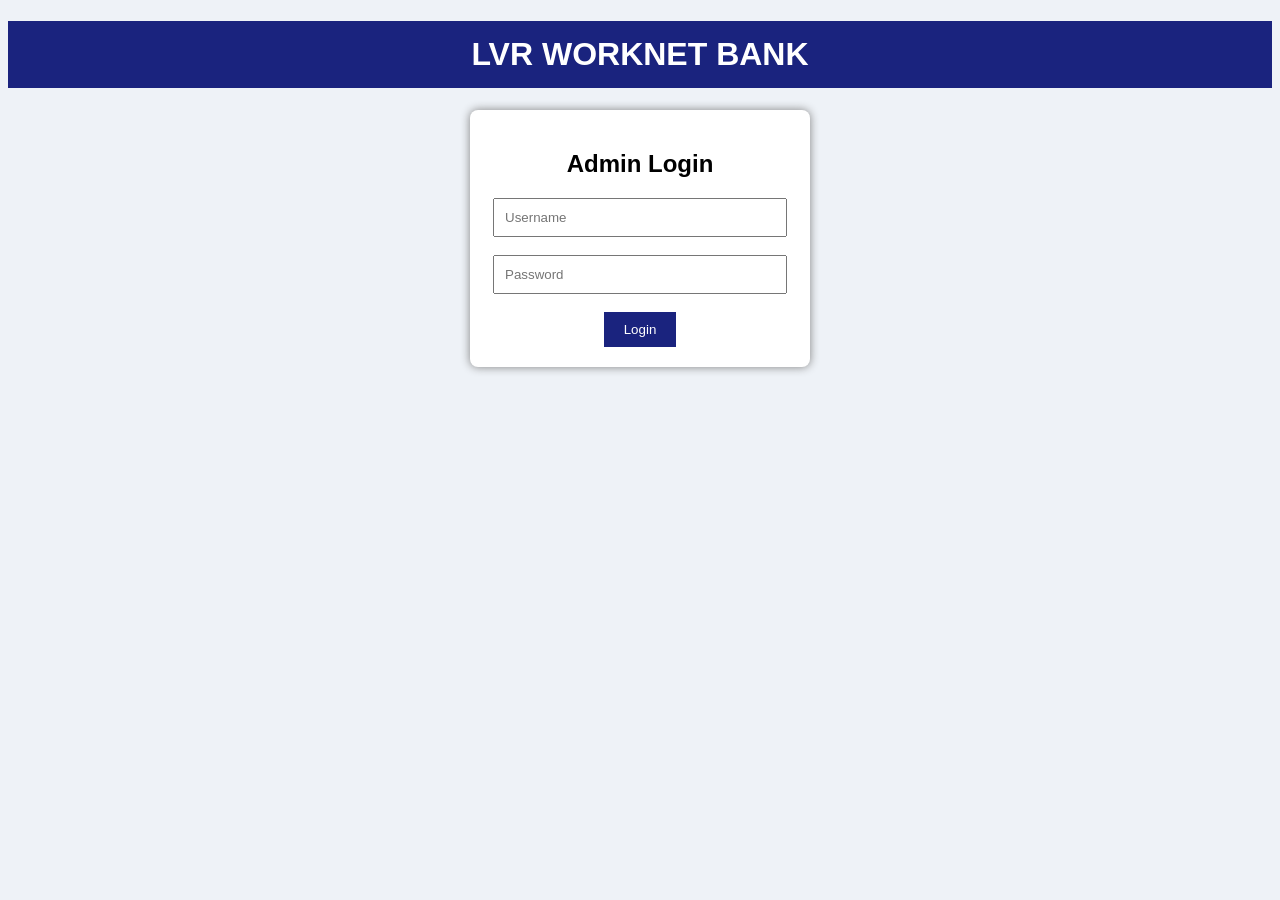
<file: index.html>
<!DOCTYPE html>
<html>
<head>
<title>LVR Worknet Bank</title>
<link rel="stylesheet" href="style.css">
</head>

<body>

<h1>LVR WORKNET BANK</h1>

<div class="box">
<h2>Admin Login</h2>

<input id="user" placeholder="Username"><br><br>
<input id="pass" type="password" placeholder="Password"><br><br>

<button onclick="login()">Login</button>

</div>

<script>
function login(){
var u=document.getElementById("user").value;
var p=document.getElementById("pass").value;

if(u=="admin" && p=="1234"){
window.location="dashboard.html";
}else{
alert("Invalid Login");
}
}
</script>

</body>
</html>
</file>
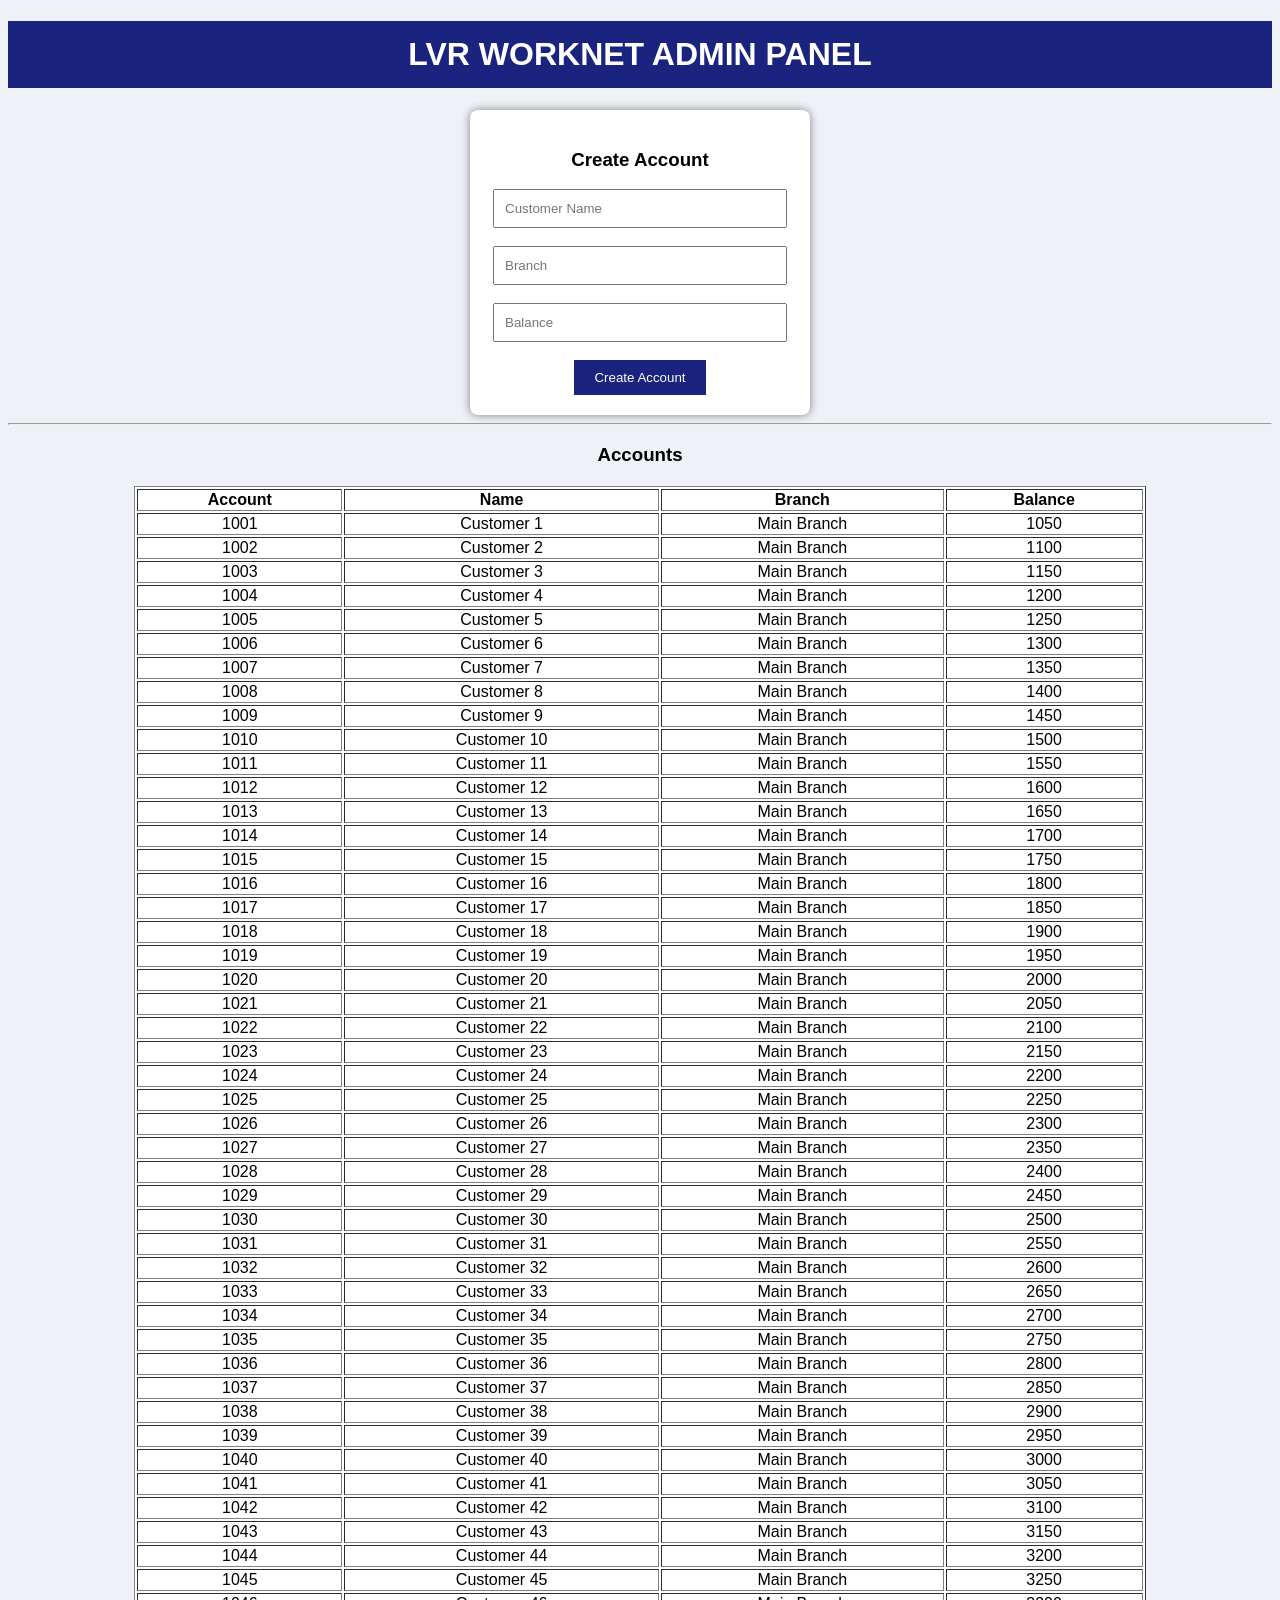
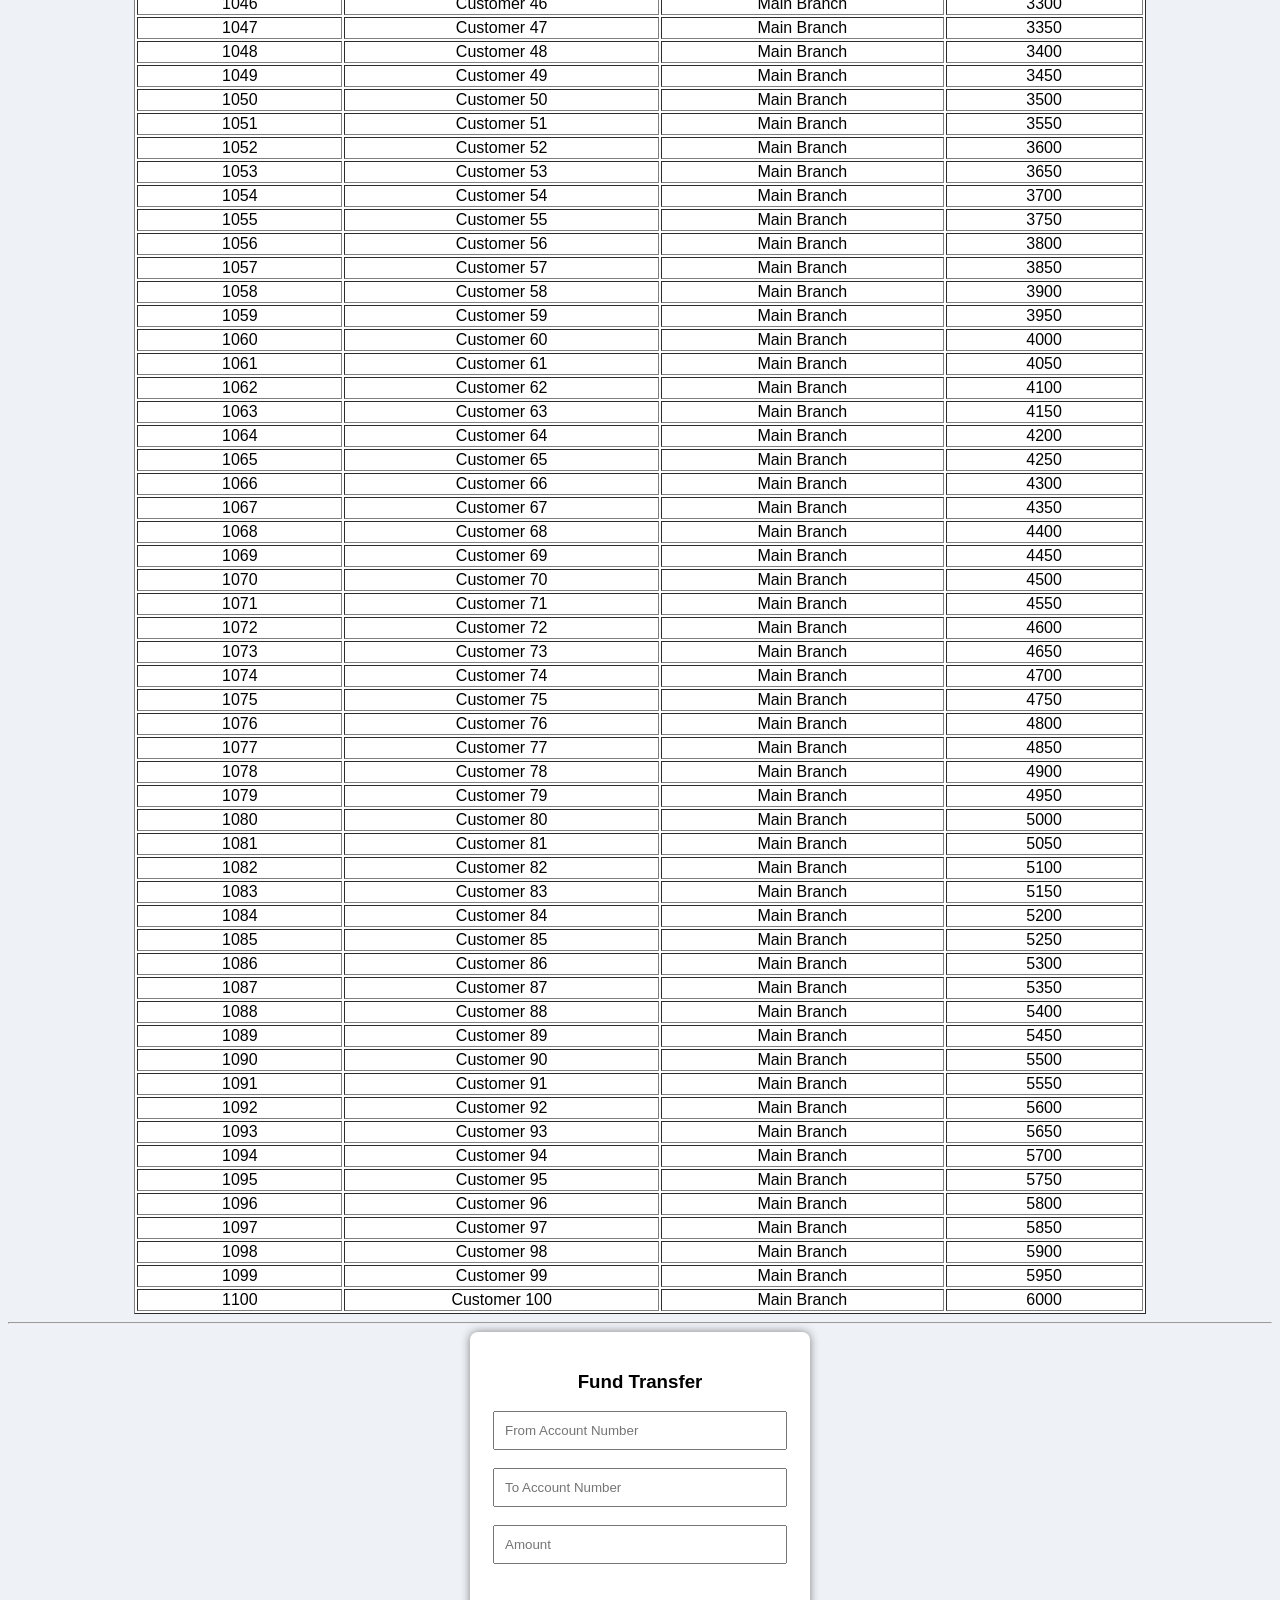
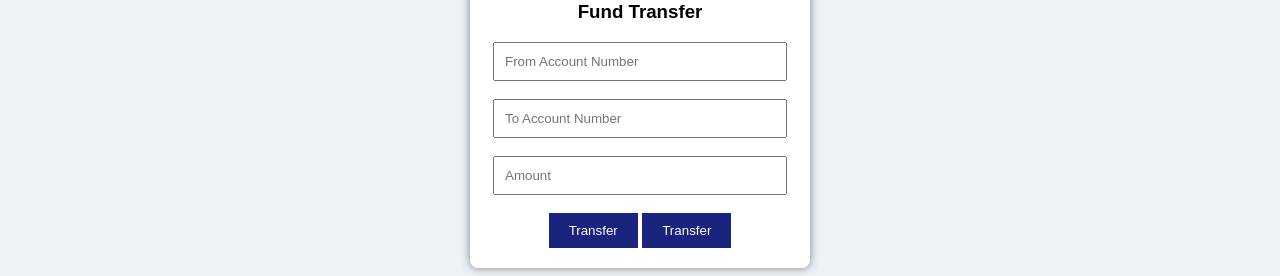
<file: dashboard.html>
<!DOCTYPE html>
<html>
<head>
<title>LVR Worknet Dashboard</title>
<link rel="stylesheet" href="style.css">
</head>

<body>

<h1>LVR WORKNET ADMIN PANEL</h1>

<div class="box">

<h3>Create Account</h3>

<input id="name" placeholder="Customer Name"><br><br>
<input id="branch" placeholder="Branch"><br><br>
<input id="balance" placeholder="Balance"><br><br>

<button onclick="createAccount()">Create Account</button>

</div>

<hr>

<h3>Accounts</h3>

<table border="1" width="80%" align="center">

<tr>
<th>Account</th>
<th>Name</th>
<th>Branch</th>
<th>Balance</th>
</tr>

<tbody id="accounts"></tbody>

</table>

<script>

let acc = 1000;

// Auto create 100 customers
window.onload = function () {

let table = document.getElementById("accounts");

for(let i=1;i<=100;i++){

acc++;

let row=`
<tr>
<td>${acc}</td>
<td>Customer ${i}</td>
<td>Main Branch</td>
<td>${1000 + (i*50)}</td>
</tr>
`;

table.innerHTML += row;

}

};

function createAccount(){

let name=document.getElementById("name").value;
let branch=document.getElementById("branch").value;
let balance=document.getElementById("balance").value;

acc++;

let table=document.getElementById("accounts");

let row=`
<tr>
<td>${acc}</td>
<td>${name}</td>
<td>${branch}</td>
<td>${balance}</td>
</tr>
`;

table.innerHTML += row;

}

</script>

</body>
</html>
<hr>

<div class="box">
<h3>Fund Transfer</h3>

<input id="fromAcc" placeholder="From Account Number"><br><br>
<input id="toAcc" placeholder="To Account Number"><br><br>
<input id="amount" placeholder="Amount"><br><br>
  <h3>Fund Transfer</h3>

<input type="number" id="fromAccount" placeholder="From Account Number"><br><br>

<input type="number" id="toAccount" placeholder="To Account Number"><br><br>

<input type="number" id="transferAmount" placeholder="Amount"><br><br>

<button onclick="fundTransfer()">Transfer</button>

<button onclick="transfer()">Transfer</button>

</div>
</file>
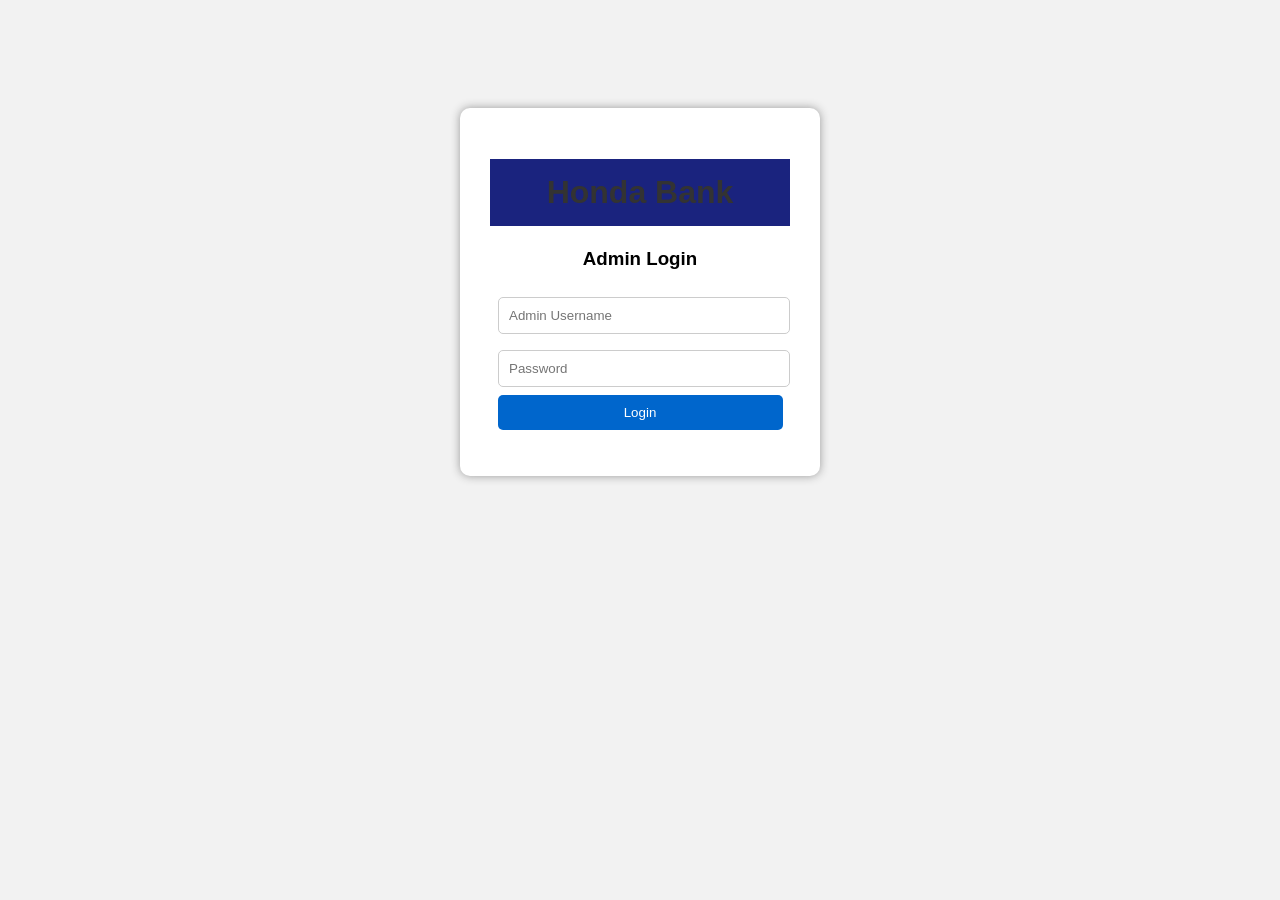
<file: login.html>
<!DOCTYPE html>
<html>
<head>
<title>Honda Bank Admin Login</title>
<link rel="stylesheet" href="style.css">

<style>
body{
font-family: Arial;
background:#f2f2f2;
text-align:center;
padding-top:100px;
}

.login-box{
background:white;
width:300px;
margin:auto;
padding:30px;
border-radius:10px;
box-shadow:0px 0px 10px #999;
}

input{
width:90%;
padding:10px;
margin:8px;
border:1px solid #ccc;
border-radius:5px;
}

button{
width:95%;
padding:10px;
background:#0066cc;
color:white;
border:none;
border-radius:5px;
cursor:pointer;
}

button:hover{
background:#004999;
}

h1{
color:#333;
}
</style>

</head>

<body>

<div class="login-box">

<h1>Honda Bank</h1>
<h3>Admin Login</h3>

<input id="user" placeholder="Admin Username"><br>
<input id="pass" type="password" placeholder="Password"><br>

<button onclick="login()">Login</button>

<p id="msg" style="color:red;"></p>

</div>

<script>

function login(){

var u = document.getElementById("user").value;
var p = document.getElementById("pass").value;

if(u === "admin" && p === "1234")
{
window.location.href = "dashboard.html";
}
else
{
document.getElementById("msg").innerText = "❌ Wrong Username or Password";
}

}

</script>

</body>
</html>
</file>
<file: style.css>
body{
font-family:Arial;
background:#eef2f7;
text-align:center;
}

h1{
background:#1a237e;
color:white;
padding:15px;
}

.box{
background:white;
width:300px;
margin:auto;
padding:20px;
box-shadow:0 0 10px gray;
border-radius:8px;
}

input{
padding:10px;
width:90%;
}

button{
padding:10px 20px;
background:#1a237e;
color:white;
border:none;
cursor:pointer;
}

button:hover{
background:#3949ab;
}

table{
background:white;
margin-top:20px;
}
</file>
